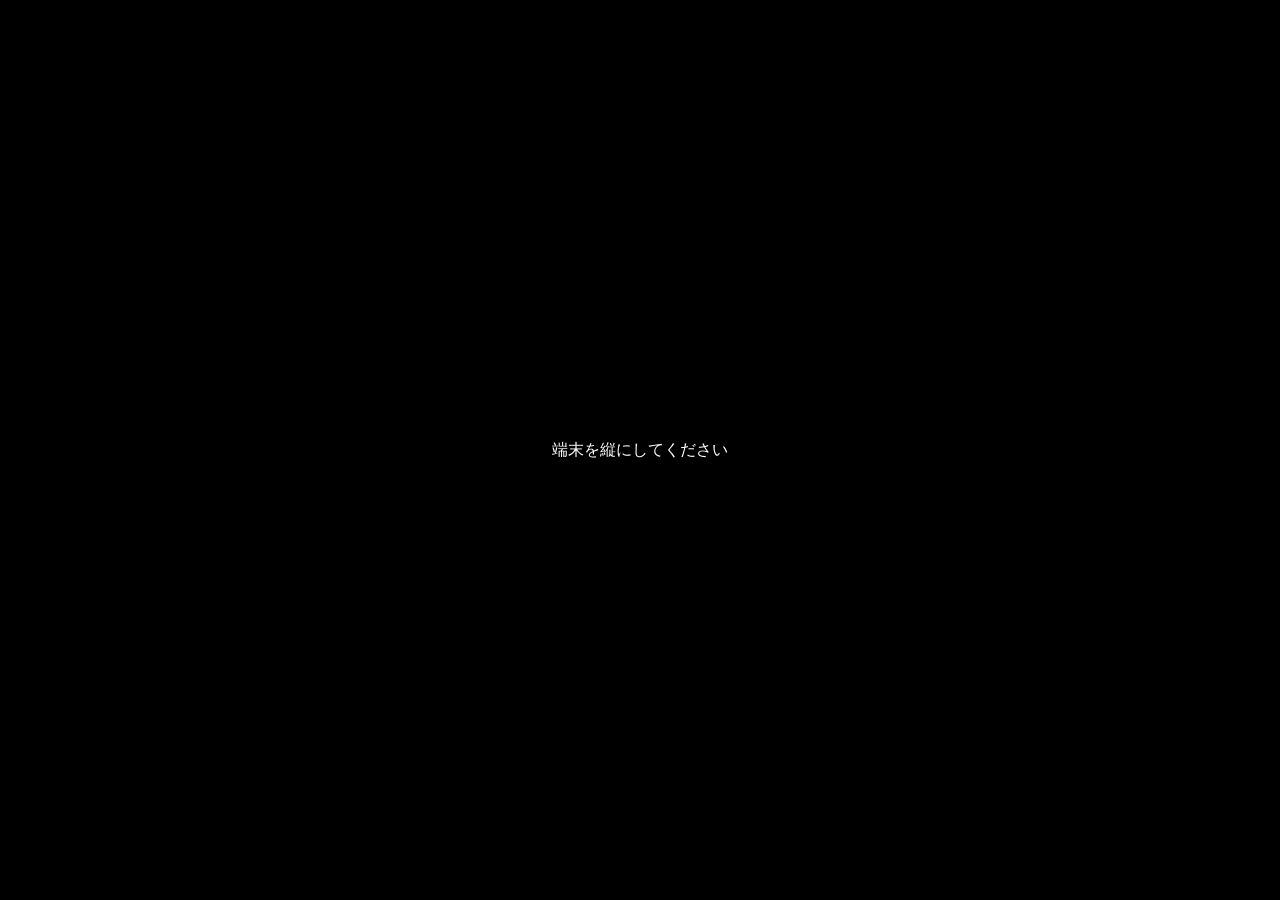
<file: admin.html>
<!doctype html>
<html lang="ja">
<head>
  <meta charset="utf-8">
  <meta name="viewport" content="width=device-width,initial-scale=1,viewport-fit=cover,user-scalable=no">
  <meta name="theme-color" content="#050505">
  <meta http-equiv="Cache-Control" content="no-cache, no-store, must-revalidate">
  <meta http-equiv="Pragma" content="no-cache">
  <meta http-equiv="Expires" content="0">
  <title>管理画面</title>
  <link rel="stylesheet" href="main.css?v=5.77-minigame">
  <link rel="stylesheet" href="admin.css?v=5.47-license">
</head>
<body>
  <div class="admin-bg"></div>
  <div class="app-brand-label" style="position:fixed;right:8px;bottom:calc(6px + env(safe-area-inset-bottom));z-index:9999;font-size:9px;letter-spacing:1px;color:rgba(255,246,223,.35);pointer-events:none;font-family:monospace;text-shadow:1px 1px 0 rgba(0,0,0,.6)">PLAY_ORDER</div>
  <div id="adminAuthFx"><div class="admin-auth-text">⚡ 管理者権限、発動——</div></div>
  <section id="adminLogin" class="login-wrap">
    <div class="panel login-card">
      <h1>🔐 管理者ログイン</h1>
      <p class="tiny">パスワードを入力してください</p>
      <input id="adminPass" type="password" placeholder="パスワード">
      <button class="btn gold mt" id="adminLoginBtn">ログイン</button>
      <div id="loginError" class="redtxt mt"></div>
      <button class="btn small mt" id="adminBackToIndex">一般画面へ戻る</button>
    </div>
  </section>
  <main id="adminApp" class="admin-app hidden">
    <header class="admin-head">
      <h1 id="adminHeadTitle">管理室</h1>
      <span id="bizStatusBadge" class="biz-badge">🔴 準備中</span>
      <button class="btn small" id="btnShowTerms">📜 利用規約</button>
      <button class="btn small" id="adminHeaderToIndex">一般画面</button>
      <button class="btn red small" id="logoutBtn">ログアウト</button>
    </header>
    <nav class="admin-modebar" id="adminModeBar"></nav>
    <nav class="admin-tabs" id="adminTabs"></nav>
    <section class="panel admin-content" id="adminContent"></section>
    <div id="toast" class="toast"></div>
  </main>
  <div class="modal" id="modalTerms" style="z-index:99999;position:fixed">
    <div class="modal-head">
      <h2>📜 利用規約</h2>
    </div>
    <div class="scroll">
      <div class="panel">
        <div id="termsBody" class="confirm-text" style="text-align:left;line-height:1.7"></div>
        <div class="row mt">
          <button class="btn gold" id="btnCloseTerms">閉じる</button>
        </div>
      </div>
    </div>
  </div>
  <script src="theme.js?v=5.50-themefix"></script>
  <script src="terms.js?v=1.0"></script>
  <script src="utils.js?v=5.41-8bitfull"></script>
  <script src="license-config.js?v=1.0"></script>
  <script src="license.js?v=1.0"></script>
  <script src="storage.js?v=5.97-raid"></script>
  <script src="discord.js?v=1.0"></script>
  <script src="admin.js?v=5.88-raid"></script>
  <script>
    // iOSのSafariは「戻る」操作でページをJSごとそのまま復元(bfcache)することがあり、
    // その場合ここまでのスクリプトが再実行されず、切り替え前の古いテーマ・古いデータが
    // 表示されたままになってしまう。bfcacheから復元されたと分かったら、強制的に再読み込みして
    // 常に最新のテーマ・データで開き直すようにする。
    window.addEventListener('pageshow', function(ev){
      if(ev.persisted){ location.reload(); }
    });
  </script>
</body>
</html>
</file>
<file: main.css>
:root{--gold:#f6c84f;--white:#fff6df;--green:#73ff5f;--red:#ff6767;--blue:#8bd3ff;--line:rgba(246,200,79,.72);--panel:rgba(4,8,14,.72);--shadow:0 0 0 2px #1b1203,0 0 0 4px rgba(246,200,79,.72),0 10px 28px rgba(0,0,0,.48)}
*{box-sizing:border-box;-webkit-tap-highlight-color:transparent}
html,body{margin:0;width:100%;height:100%;overflow:hidden;background:#000;color:var(--white);font-family:var(--font-base,"Hiragino Sans","Yu Gothic",Meiryo,monospace)}
button,input,textarea,select{font:inherit}
button{color:inherit;cursor:pointer;border:0;background:none}
input,textarea,select{color:var(--white);background:rgba(0,0,0,.62);border:2px solid var(--line);border-radius:8px;padding:10px;outline:none;width:100%}
.app{position:relative;width:100vw;max-width:480px;height:100dvh;margin:0 auto;overflow:hidden;background:#000;isolation:isolate}
.bg{position:absolute;inset:0;background:linear-gradient(to bottom,rgba(0,0,0,.08),rgba(0,0,0,.20) 55%,rgba(0,0,0,.75)),url("background.jpg") center/cover no-repeat;z-index:-3}
.scan{position:absolute;inset:0;pointer-events:none;z-index:5;background:repeating-linear-gradient(to bottom,rgba(255,255,255,.025),rgba(255,255,255,.025) 1px,transparent 2px,transparent 5px);opacity:.10}
.screen{position:absolute;inset:0;display:none;padding:14px 12px calc(14px + env(safe-area-inset-bottom));animation:fadeIn .18s ease both;overflow-y:auto;-webkit-overflow-scrolling:touch}
.screen.active{display:flex;flex-direction:column}
.center{justify-content:center;align-items:center;text-align:center}
.panel{background:var(--panel-bg,linear-gradient(180deg,rgba(7,12,20,.66),rgba(0,3,8,.78)));backdrop-filter:blur(var(--panel-blur,2.5px));-webkit-backdrop-filter:blur(var(--panel-blur,2.5px));border:var(--panel-border-width,3px) solid var(--panel-border-color,rgba(255,246,223,.88));border-radius:var(--panel-radius,12px);box-shadow:var(--shadow);padding:12px;position:relative}
.window{width:100%;max-width:430px}
.title-logo{font-size:30px;letter-spacing:1px;color:var(--gold);text-shadow:3px 3px 0 #000,0 0 18px rgba(246,200,79,.7);line-height:1.45;font-weight:900;font-family:var(--font-brand,var(--font-base,inherit))}
.store-logo{display:block;max-width:120px;max-height:120px;margin:0 auto 12px;border-radius:14px;object-fit:contain}
.title-logo.small{font-size:24px}
.subtitle{margin-top:20px;font-size:18px;text-shadow:2px 2px 0 #000}
.row{display:flex;gap:10px}.row>*{flex:1}
.avatar-picker{display:grid;grid-template-columns:repeat(6,1fr);gap:8px;margin:8px 0}
.avatar-opt{font-size:26px;padding:8px 0;border:2px solid rgba(255,246,223,.3);border-radius:10px;background:rgba(0,0,0,.4);cursor:pointer;text-align:center}
.avatar-opt.selected{border-color:var(--gold);background:rgba(246,200,79,.18);box-shadow:0 0 10px rgba(246,200,79,.5)}
.avatar-tag{display:inline-block;font-size:1.15em;margin-right:4px;vertical-align:middle}
.avatar-img-preview{width:44px;height:44px;border-radius:50%;overflow:hidden;background:rgba(0,0,0,.4);border:2px solid rgba(255,246,223,.3);flex:0 0 auto;display:flex;align-items:center;justify-content:center;font-size:22px}
.avatar-img-preview img{width:100%;height:100%;object-fit:cover}
.avatar-img-tag{width:1.3em;height:1.3em;border-radius:50%;object-fit:cover;vertical-align:middle;margin-right:4px}
.choice{margin-top:18px}
.btn{display:inline-flex;align-items:center;justify-content:center;gap:6px;min-height:44px;padding:10px 12px;border:var(--btn-border-width,3px) solid var(--white);border-radius:var(--btn-radius,9px);background:rgba(0,0,0,.74);box-shadow:var(--btn-shadow,inset 0 -4px 0 rgba(255,255,255,.08), 0 4px 0 rgba(0,0,0,.45));text-shadow:2px 2px 0 #000;font-family:var(--font-button,var(--font-base,inherit))}
.btn:active{transform:translateY(2px)}
.btn.gold{color:#1d1300;background:linear-gradient(#ffe58a,#c89225);text-shadow:none;border-color:#fff6c8;font-weight:800}
.btn.green{color:#051b00;background:linear-gradient(#9cff8b,#37b72a);text-shadow:none;border-color:#d9ffd4;font-weight:800}
.btn.red{background:linear-gradient(#5b1111,#210000);border-color:#ffaaaa;color:#ffd6d6}
.btn.small{min-height:32px;padding:5px 8px;font-size:12px;border-width:2px}
.admin-link{width:100%;border-color:var(--blue);color:var(--blue);font-weight:900;background:rgba(0,0,0,.72)}
.mt{margin-top:12px}.tiny{font-size:12px;opacity:.78;line-height:1.5}.hidden{display:none!important}
.audio-credit{margin-top:14px;font-size:10px;opacity:.45;text-align:center;letter-spacing:.3px}
.toast{position:fixed;left:14px;right:14px;bottom:calc(20px + env(safe-area-inset-bottom));z-index:9999;display:none;background:rgba(0,0,0,.92);border:2px solid var(--gold);border-radius:12px;padding:14px;text-align:center;font-weight:bold;box-shadow:0 6px 24px rgba(0,0,0,.6)}
.toast.show{display:block;animation:pop .2s ease both}
.modal{position:absolute;inset:0;z-index:20;background:rgba(0,0,0,.92);display:none;flex-direction:column;padding:14px}
.cart-float-btn{position:absolute;left:14px;right:14px;bottom:calc(14px + env(safe-area-inset-bottom));z-index:25;box-shadow:0 4px 16px rgba(0,0,0,.6)}
.modal.active{display:flex}
.modal-head{display:flex;align-items:center;gap:8px;margin-bottom:10px}
.modal-head h2{flex:1;margin:0;color:var(--gold);font-size:20px;text-shadow:2px 2px 0 #000}
.scroll{flex:1;overflow:auto;padding:3px}.confirm-text{white-space:pre-wrap;line-height:1.65}
.rpg{height:100%;display:flex;flex-direction:column;gap:10px}
.hud{display:grid;grid-template-columns:1fr 1fr;gap:8px;order:0}
.hud-card{padding:10px}
.hud-title{font-size:12px;color:var(--gold);font-family:var(--font-battle,var(--font-base,inherit));position:relative;padding-bottom:6px;margin-bottom:6px}
.hud-title:before{content:"★★★★★★★★★";display:block;font-size:7px;letter-spacing:2px;color:var(--gold);opacity:.5;margin-bottom:3px;white-space:nowrap;overflow:hidden}
.hud-title:after{content:"";position:absolute;left:0;right:0;bottom:0;height:1px;background:linear-gradient(90deg,transparent,var(--gold),transparent);opacity:.6}
.hud-main{font-size:15px;font-weight:900;white-space:nowrap;overflow:hidden;text-overflow:ellipsis;font-family:var(--font-battle,var(--font-base,inherit))}
.hpbar{height:12px;border:1px solid var(--white);background:#260000;border-radius:999px;overflow:hidden;margin-top:5px}
.hpfill{height:100%;background:linear-gradient(90deg,#73ff5f,#f6c84f);transition:width 1.1s ease}
.categories{display:grid;grid-template-columns:repeat(2,1fr);gap:8px;order:3}
.categories .btn{font-size:14px}
.checkout-main{order:4;width:100%}
.notice{border-color:var(--gold)}#noticeBox{order:-1}.combat-lock{pointer-events:none;filter:grayscale(.15)}
.party-control{display:flex;align-items:center;gap:10px;justify-content:center;margin:14px 0}
.party-count-panel{min-width:110px;padding:10px!important}.party-count-view{font-size:26px;font-weight:900;color:var(--gold)}
.level-up-overlay{position:absolute;inset:0;z-index:80;display:none;align-items:center;justify-content:center;background:rgba(0,0,0,.72);text-align:center;padding:18px}
.level-up-overlay.show{display:flex;animation:fadeIn .18s ease both}
.victory-clear-overlay{position:fixed;inset:0;z-index:120;display:none;flex-direction:column;align-items:center;justify-content:center;background:#000;text-align:center}
.victory-clear-overlay.show{display:flex;animation:fadeIn .4s ease both}
.victory-clear-content{padding-bottom:96px !important;overflow-y:auto}
.victory-clear-img{max-width:100%;max-height:56dvh;width:auto;height:auto;object-fit:contain;display:block}
.victory-clear-overlay>.btn{position:absolute;bottom:max(20px,env(safe-area-inset-bottom));left:50%;transform:translateX(-50%);z-index:121;font-size:1.05em;padding:12px 28px;background:#000;border-radius:10px;white-space:nowrap;max-width:92vw}
.victory-text-wrap{display:flex;flex-direction:column;align-items:center;gap:10px;width:100%}
.victory-text-wrap.pos-top{order:-1;margin-bottom:8px}
.victory-text-wrap.pos-middle{order:0}
.victory-text-wrap.pos-bottom{order:2;margin-top:auto;padding-top:8px}
.level-up-title{font-size:42px;color:var(--gold);text-shadow:3px 3px #000,0 0 22px var(--gold);font-weight:900}
.level-up-text{margin-top:12px;font-size:18px;line-height:1.7}
.master-box{margin-top:14px;text-align:left}
.master-grid{display:grid;grid-template-columns:76px 1fr;gap:10px;align-items:center}
.master-face{width:76px;height:76px;border:2px solid var(--line);border-radius:10px;background:rgba(0,0,0,.45);display:flex;align-items:center;justify-content:center;overflow:hidden;font-size:34px}
.master-face img{width:100%;height:100%;object-fit:cover}
.master-name{color:var(--gold);font-weight:900;margin-bottom:4px}
.goldtxt{color:var(--gold)}.greentxt{color:var(--green)}.redtxt{color:var(--red)}
@keyframes fadeIn{from{opacity:0;filter:blur(2px)}to{opacity:1;filter:blur(0)}}
@keyframes pop{from{transform:translateY(10px) scale(.98);opacity:0}to{transform:translateY(0) scale(1);opacity:1}}
@media (min-width:1100px){body:before{content:"スマホ縦画面専用アプリです";position:fixed;inset:0;display:flex;align-items:center;justify-content:center;background:#000;color:#fff;z-index:99999}.app{display:none}}
@media (orientation:landscape){body:before{content:"端末を縦にしてください";position:fixed;inset:0;display:flex;align-items:center;justify-content:center;background:#000;color:#fff;z-index:99999}.app{display:none}}


.store-info-card{max-width:92vw;width:430px;max-height:82dvh;overflow:auto}
.store-info-body{text-align:left;line-height:1.7;display:grid;gap:8px}
.store-info-name{font-size:20px;color:var(--gold);font-weight:900;text-align:center}
.store-info-body a{color:var(--gold);text-decoration:underline}

.app-brand-label{position:absolute;right:8px;bottom:calc(6px + env(safe-area-inset-bottom));z-index:6;font-size:9px;letter-spacing:1px;color:rgba(255,246,223,.35);pointer-events:none;font-family:var(--font-base,monospace);text-shadow:1px 1px 0 rgba(0,0,0,.6)}

.quest-meta{color:var(--gold);opacity:.85;font-size:11px;margin-top:2px}
.menu-badge.quest-rank{border-color:var(--gold);color:#1d1300;background:linear-gradient(#ffe58a,#c89225);font-weight:900}
details.quest-fields{margin-top:10px;border:1px dashed rgba(246,200,79,.5);border-radius:8px;padding:8px}
details.quest-fields summary{cursor:pointer;color:var(--gold);font-weight:800;font-size:13px}
details.quest-fields label{display:block;margin-top:6px}

/* ===== ゲームモードOFF（ただのメニューモード）：HUD・戦闘フィールドを非表示にする ===== */
.simple-mode .hud, .simple-mode .battlefield{display:none!important}
.simple-mode .categories{order:0;margin-top:4px}

/* ===== 待ち時間ミニゲーム：全画面オーバーレイ ===== */
.minigame-overlay{position:fixed;inset:0;z-index:12000;background:#000;display:flex;flex-direction:column}
.minigame-overlay.hidden{display:none}
.minigame-close{position:absolute;top:calc(env(safe-area-inset-top,0px) + 8px);right:10px;z-index:12001;background:rgba(20,20,20,.75);color:#fff;border:1px solid rgba(255,255,255,.35);border-radius:8px;padding:8px 12px;font-size:13px}
.minigame-frame{flex:1;width:100%;height:100%;border:0;display:block}
.mode-toggle-row{display:flex;gap:8px;margin:14px 0 4px}
.mode-toggle-row .mode-toggle-btn{flex:1;font-size:12px;padding:9px 6px;opacity:.55;border-color:rgba(255,246,223,.35)}
.mode-toggle-row .mode-toggle-btn.active{opacity:1;border-color:var(--gold);color:#1d1300;background:linear-gradient(#ffe58a,#c89225);font-weight:800}

/* ===== アプリ内ブラウザ（LINE/Instagram/Google等）警告バナー ===== */
.in-app-browser-banner{position:absolute;left:0;right:0;top:0;z-index:9000;display:flex;align-items:center;gap:8px;padding:8px 10px;background:rgba(120,20,20,.94);color:#fff;font-size:11px;line-height:1.4;box-shadow:0 2px 8px rgba(0,0,0,.5)}
.in-app-browser-banner span{flex:1}
.in-app-browser-banner button{flex:0 0 auto;border:1px solid rgba(255,255,255,.6);background:rgba(0,0,0,.25);color:#fff;border-radius:6px;padding:5px 8px;font-size:11px}

/* ===== UIテーマ：ボタンスタイル差分（RPG/SF/魔法学校/和風） ===== */
body[data-btn-style="sf"] .btn{border-radius:calc(var(--btn-radius,9px) * 0.35);border-color:var(--blue);box-shadow:var(--btn-shadow,inset 0 -4px 0 rgba(255,255,255,.08), 0 4px 0 rgba(0,0,0,.45)),0 0 10px rgba(139,211,255,.35)}
body[data-btn-style="sf"] .btn.gold{background:linear-gradient(#bfe9ff,#3f8fc8);border-color:#eaf8ff;color:#00212f}
body[data-btn-style="magic"] .btn{border-radius:calc(var(--btn-radius,9px) * 1.6);border-color:#caa6ff}
body[data-btn-style="magic"] .btn.gold{background:linear-gradient(#e6cfff,#8a5fd6);border-color:#f6ecff;color:#2a0d4a}
body[data-btn-style="wa"] .btn{border-radius:2px;border-width:2px;border-color:#e0c48a}
body[data-btn-style="wa"] .btn.gold{background:linear-gradient(#f2d98a,#a8321f);border-color:#f6e3b0;color:#2a0a04;text-shadow:none}

/* ===== 会計ガチャ演出 ===== */
.gacha-card{text-align:center;position:relative;overflow:hidden;min-height:260px;display:flex;flex-direction:column;align-items:center;justify-content:center;gap:10px}
.gacha-capsule{font-size:64px;animation:gachaShake 1s ease-in-out infinite}
.gacha-capsule.settled{animation:none;opacity:0;height:0;overflow:hidden}
@keyframes gachaShake{
  0%,100%{transform:translateX(0) rotate(0)}
  15%{transform:translateX(-6px) rotate(-8deg)}
  30%{transform:translateX(6px) rotate(8deg)}
  45%{transform:translateX(-8px) rotate(-10deg)}
  60%{transform:translateX(8px) rotate(10deg)}
  75%{transform:translateX(-4px) rotate(-4deg)}
}
.gacha-suspense{color:var(--gold);font-weight:800;letter-spacing:.1em}
.gacha-suspense.hidden{display:none}
.gacha-result{position:relative;display:flex;flex-direction:column;align-items:center;justify-content:center;gap:8px;min-height:200px;width:100%}
.gacha-result.hidden{display:none}
.gacha-result-img{max-width:70%;max-height:180px;object-fit:contain;position:relative;z-index:2;opacity:0;transform:scale(.4);animation:gachaPop .55s cubic-bezier(.2,1.4,.4,1) forwards;filter:drop-shadow(0 8px 18px rgba(0,0,0,.6))}
@keyframes gachaPop{0%{opacity:0;transform:scale(.3) rotate(-8deg)}60%{opacity:1;transform:scale(1.12) rotate(2deg)}100%{opacity:1;transform:scale(1) rotate(0)}}
.gacha-rarity-label{position:relative;z-index:2;font-size:22px;font-weight:900;text-shadow:2px 2px 0 #000,0 0 16px var(--gacha-color,var(--gold));color:var(--gacha-color,var(--gold));opacity:0;animation:gachaLabelIn .5s ease .3s forwards}
@keyframes gachaLabelIn{from{opacity:0;transform:translateY(8px)}to{opacity:1;transform:translateY(0)}}
.gacha-rays{position:absolute;left:50%;top:50%;width:10px;height:10px;transform:translate(-50%,-50%);z-index:1;pointer-events:none;
  background:repeating-conic-gradient(from 0deg,var(--gacha-color,var(--gold)) 0deg 8deg,transparent 8deg 20deg);
  border-radius:50%;opacity:0;animation:gachaRaysPop .9s ease-out forwards}
@keyframes gachaRaysPop{0%{width:10px;height:10px;opacity:0}25%{opacity:.55}100%{width:420px;height:420px;opacity:0}}
.gacha-sparkles{position:absolute;inset:0;z-index:1;pointer-events:none;opacity:0}
.gacha-sparkles.on{animation:gachaSparkleFade 1.4s ease .2s forwards}
@keyframes gachaSparkleFade{0%{opacity:0}15%{opacity:1}80%{opacity:1}100%{opacity:0}}
.gacha-sparkles span{position:absolute;font-size:18px;animation:gachaSparkleFloat 1.1s ease-out infinite}
@keyframes gachaSparkleFloat{0%{transform:translateY(0) scale(.5);opacity:0}30%{opacity:1}100%{transform:translateY(-40px) scale(1.1);opacity:0}}
.gacha-flash{position:fixed;inset:0;z-index:20000;pointer-events:none;background:#fff;opacity:0}
.gacha-flash.on{animation:gachaFlashPop .4s ease}
@keyframes gachaFlashPop{0%{opacity:0}25%{opacity:.92}100%{opacity:0}}
</file>
<file: admin.css>
html,body{overflow:auto;min-height:100%;height:auto}
.admin-bg{position:fixed;inset:0;background:linear-gradient(rgba(0,0,0,.72),rgba(0,0,0,.88)),url("background.jpg") center/cover no-repeat;z-index:-1}
.login-wrap{min-height:100dvh;display:flex;align-items:center;justify-content:center;padding:20px}
.login-card{width:min(430px,94vw)}
.login-card h1,.admin-head h1{color:var(--gold);text-shadow:2px 2px #000}
.admin-app{width:min(1100px,100%);margin:0 auto;padding:14px}
.admin-head{display:flex;gap:8px;align-items:center;margin-bottom:12px}
.admin-head h1{flex:1;margin:0;font-size:22px}.admin-tabs{display:grid;grid-template-columns:repeat(4,1fr);gap:8px;margin-bottom:12px}
.tab{border:2px solid var(--white);border-radius:10px;background:rgba(0,0,0,.65);padding:10px 6px;text-shadow:1px 1px #000}
.tab.active{background:linear-gradient(#ffe58a,#c89225);color:#1d1300;text-shadow:none;font-weight:900}
.admin-content{min-height:60dvh}.toolbar{display:flex;gap:8px;flex-wrap:wrap;margin:10px 0}
.biz-badge{display:inline-block;padding:4px 10px;border-radius:999px;font-weight:800;font-size:12px;background:rgba(255,60,60,.18);border:1px solid rgba(255,60,60,.6);color:#ff9b9b;white-space:nowrap}
.biz-badge.open{background:rgba(60,220,120,.18);border-color:rgba(60,220,120,.6);color:#8ef2b0}
.json-box{width:100%;min-height:54dvh;font-size:12px;line-height:1.45;white-space:pre;font-family:ui-monospace,SFMono-Regular,Menlo,monospace}
.grid{display:grid;grid-template-columns:repeat(2,1fr);gap:10px}
.admin-card{border:1px solid rgba(246,200,79,.45);border-radius:12px;background:rgba(0,0,0,.35);padding:10px}
.guide-section{border:1px solid rgba(246,200,79,.35);border-radius:10px;background:rgba(0,0,0,.3);margin:8px 0;overflow:hidden}
.guide-section summary{cursor:pointer;padding:12px;font-weight:800;color:var(--gold);list-style:none}
.guide-section summary::-webkit-details-marker{display:none}
.guide-section summary::before{content:'▶';display:inline-block;margin-right:8px;transition:transform .15s}
.guide-section[open] summary::before{transform:rotate(90deg)}
.guide-section .guide-body{padding:0 14px 14px;line-height:1.7;font-size:14px}
.guide-body h4{color:var(--gold);margin:10px 0 4px}
.guide-body ol,.guide-body ul{padding-left:1.3em;margin:4px 0}
.guide-body li{margin:4px 0}
.guide-note{background:rgba(246,200,79,.12);border-left:3px solid var(--gold);padding:8px 10px;border-radius:6px;margin:8px 0;font-size:13px}
.admin-card-title{font-weight:900;color:var(--gold);margin-bottom:8px}
.badge{display:inline-block;border:1px solid var(--line);border-radius:999px;padding:3px 8px;font-size:12px;color:var(--gold);background:rgba(0,0,0,.35)}
.searchbar input{min-width:220px;flex:1}
.category-list,.customer-list,.sales-list,.monster-list{display:grid;gap:12px;margin-top:10px}
.category-block{border:1px solid rgba(246,200,79,.5);border-radius:14px;background:rgba(0,0,0,.25);overflow:hidden}
.category-head{width:100%;display:flex;align-items:center;justify-content:space-between;gap:10px;padding:12px;border:0;border-bottom:1px solid rgba(246,200,79,.35);background:rgba(0,0,0,.55);color:var(--gold);font-weight:900;text-align:left}
.category-head b{color:var(--green)}.category-toggle{border:1px solid rgba(255,246,223,.7);border-radius:999px;padding:3px 9px;color:var(--white);font-size:12px;white-space:nowrap}
.category-body{display:none;padding:10px}.category-block.open .category-body{display:grid;gap:10px}
.product-edit-card,.customer-card,.sale-card,.monster-card{display:grid;gap:8px}
.product-edit-card label,.customer-card label,.sale-card label,.monster-card label{display:grid;gap:4px;font-size:12px;color:var(--gold)}
.product-edit-card textarea,.customer-card textarea,.sale-card textarea,.monster-card textarea{min-height:62px}
.check-row{display:flex!important;grid-template-columns:none!important;align-items:center;gap:8px;color:var(--white)!important}.check-row input{width:auto}
.customer-head{display:flex;align-items:center;justify-content:space-between;gap:8px;flex-wrap:wrap}
.customer-mini-grid,.monster-mini-grid{display:grid;grid-template-columns:repeat(2,1fr);gap:8px}
.wide-label{grid-column:1/-1}.billbox{margin-top:8px;padding:10px;border:1px solid rgba(246,200,79,.45);border-radius:10px;background:rgba(0,0,0,.35)}
.empty{padding:16px;text-align:center;opacity:.75;line-height:1.7}
@media(max-width:720px){.admin-tabs{grid-template-columns:repeat(2,1fr)}.grid{grid-template-columns:1fr}.admin-head{flex-wrap:wrap}.admin-head h1{flex-basis:100%}.customer-mini-grid,.monster-mini-grid{grid-template-columns:1fr}}
.notice-admin textarea{min-height:100px}
.big-num{font-size:24px;font-weight:900;color:var(--gold);text-shadow:2px 2px #000;margin:6px 0}
.sales-summary{margin:10px 0}
.sales-table{width:100%;border-collapse:collapse;font-size:13px}
.sales-table th,.sales-table td{border-bottom:1px solid rgba(246,200,79,.28);padding:7px 4px;text-align:left}
.sales-table th{color:var(--gold)}
.sales-table td:nth-child(2),.sales-table td:nth-child(3){text-align:right}
.sales-table input[type="number"]{width:90px}.sales-table label{display:inline-flex;align-items:center;gap:4px;margin:0}.big-num{font-size:24px;font-weight:900;color:var(--gold);margin:8px 0}.sales-summary{grid-template-columns:repeat(2,minmax(0,1fr));gap:8px}.sales-summary>div{padding:8px;border:1px solid rgba(246,200,79,.35);border-radius:8px;background:rgba(0,0,0,.25)}

.asset-admin{
  border:2px solid rgba(126,217,255,.45);
  background:linear-gradient(180deg,rgba(0,32,55,.42),rgba(0,0,0,.35));
}
.asset-admin label{
  display:grid;
  gap:4px;
  margin:8px 0;
  font-size:12px;
  color:var(--gold);
}
.asset-admin input[type="file"]{
  padding:10px;
  border:1px dashed rgba(255,246,223,.55);
  border-radius:10px;
  background:rgba(0,0,0,.35);
}


.qr-card{text-align:center}
.qr-box{
  display:flex;
  justify-content:center;
  align-items:center;
  padding:14px;
  margin:10px auto;
  background:#fff;
  border-radius:12px;
  max-width:390px;
}
.qr-box img{
  width:min(72vw,360px);
  height:auto;
  image-rendering:auto;
}
#qrUrlText{
  font-size:12px;
}


#infoDesc,#infoHours,#infoAddress{min-height:70px}

.admin-modebar{display:flex;gap:8px;margin-bottom:10px}
.mode-btn{flex:1;border:2px solid rgba(255,246,223,.35);border-radius:999px;background:rgba(0,0,0,.5);padding:8px 6px;font-size:13px;text-shadow:1px 1px #000}
.mode-btn.active{background:linear-gradient(#7bd88f,#3f9a56);color:#04170a;border-color:var(--green);font-weight:900;text-shadow:none}
.dash-sub-h{color:var(--gold);margin:16px 0 8px;font-size:15px}
.dash-quick{grid-template-columns:repeat(4,1fr)}
.quick-card{display:flex;flex-direction:column;align-items:center;justify-content:center;gap:6px;text-align:center;color:var(--white);font-weight:700;cursor:pointer}
.quick-icon{font-size:26px}
@media(max-width:720px){.dash-quick{grid-template-columns:repeat(2,1fr)}}

/* ===== ログイン時の「管理者権限発動」演出 ===== */
#adminAuthFx{
  position:fixed;inset:0;z-index:99999;display:none;
  align-items:center;justify-content:center;
  background:#000;opacity:0;
}
#adminAuthFx.on{display:flex;animation:adminAuthFlash 1.3s ease-in-out forwards}
.admin-auth-text{
  font-size:clamp(22px,6vw,40px);
  font-weight:900;
  color:var(--gold);
  text-shadow:3px 3px 0 #000,0 0 24px rgba(246,200,79,.9);
  letter-spacing:2px;
  opacity:0;
  transform:scale(.7);
  animation:adminAuthTextPop 1.3s ease-out forwards;
}
@keyframes adminAuthFlash{
  0%{opacity:0}
  8%{opacity:1}
  70%{opacity:1}
  100%{opacity:0}
}
@keyframes adminAuthTextPop{
  0%{opacity:0;transform:scale(.6)}
  14%{opacity:1;transform:scale(1.15)}
  24%{transform:scale(1)}
  75%{opacity:1;transform:scale(1)}
  100%{opacity:0;transform:scale(1.05)}
}
</file>
